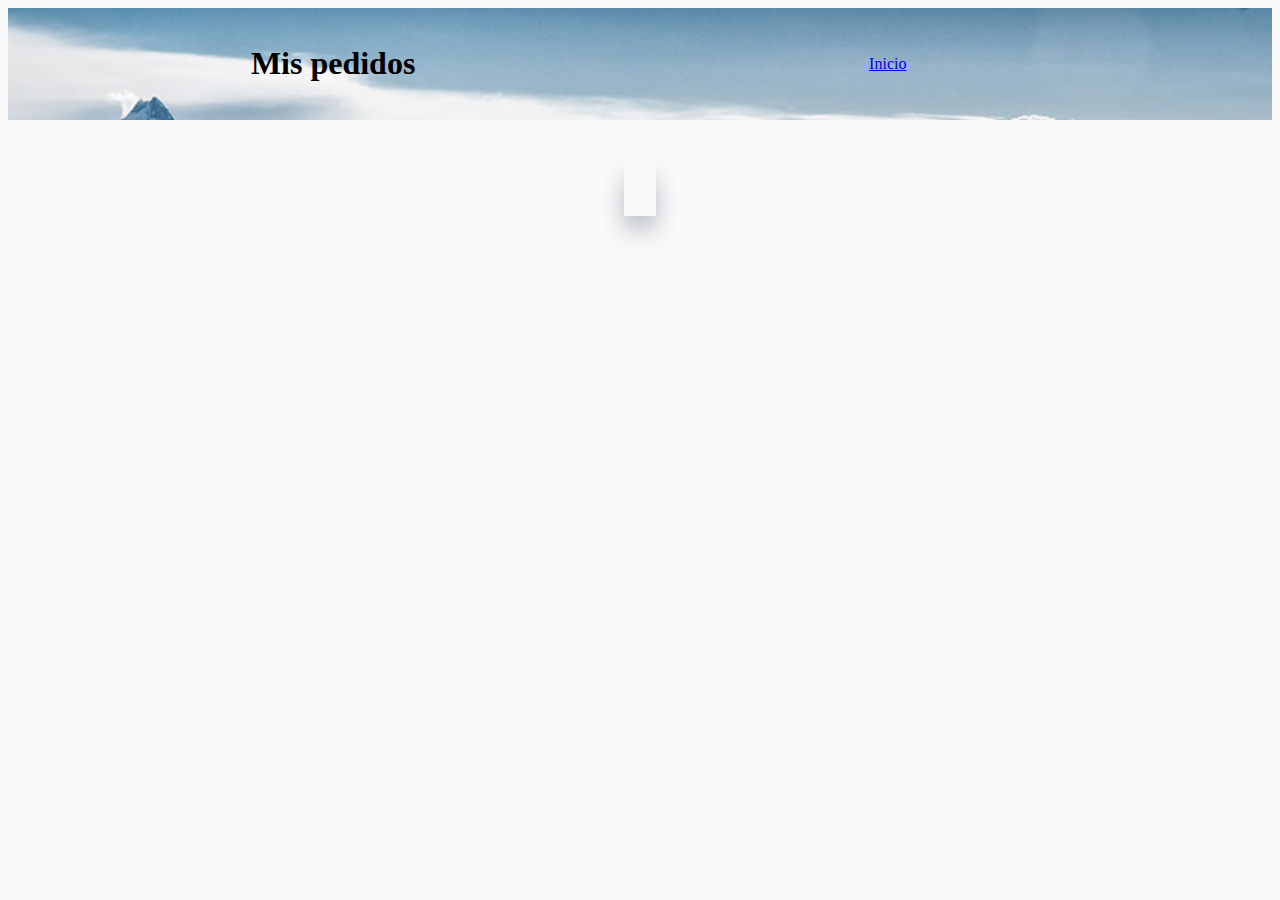
<file: vistas/pedidos.html>
<!DOCTYPE html>
<html lang="en">
<head>
    <meta charset="UTF-8">
    <meta http-equiv="X-UA-Compatible" content="IE=edge">
    <meta name="viewport" content="width=device-width, initial-scale=1.0">
    <link href="https://cdn.jsdelivr.net/npm/bootstrap@5.2.2/dist/css/bootstrap.min.css" rel="stylesheet" integrity="sha384-Zenh87qX5JnK2Jl0vWa8Ck2rdkQ2Bzep5IDxbcnCeuOxjzrPF/et3URy9Bv1WTRi" crossorigin="anonymous">
    <link rel="stylesheet" href="../assets/style.css">
    <title>Document</title>
</head>
<body>
    <div id="menu_pedidos">
        <h1>Mis pedidos</h1>
        <a href="../index.html" class="btn btn-primary">Inicio</a>
    </div>
    <div id="pedidos">
        <div id="contenidoPedidos">
            <div class="card mb-3" style="max-width: 540px;" id="card">
                <div class="row g-0">
                  <div class="col-md-4" id="cardImage">

                  </div>
                  <div class="col-md-8" id="cardText">
                    
                  </div>
                </div>
              </div>
        </div>
    </div>
    <script src="../js/pedidos.js"></script>
    <script src="https://cdn.jsdelivr.net/npm/bootstrap@5.2.2/dist/js/bootstrap.bundle.min.js" integrity="sha384-OERcA2EqjJCMA+/3y+gxIOqMEjwtxJY7qPCqsdltbNJuaOe923+mo//f6V8Qbsw3" crossorigin="anonymous"></script>
</body>
</html>
</file>
<file: assets/style.css>
body{
    background-color: #fafafa;
}
#inicio{
    display: flex;
    flex-direction: column;
    justify-content: center;
    align-items: center;
    background-image: url('imagenes/montañas.jpg');
    background-repeat: none;
    background-size: cover;
    padding: 1rem;
    height: 20rem;
}
#inicio button{
    margin: 3rem;
    height: 4rem;
    width: 12rem;
    text-transform: uppercase;
}
#mostrarConsulta{
    display: flex;
    flex-direction: row;
    justify-content: center;
    align-items: center;
    opacity: 0;
    transition: .1s all;
}
#mostrarConsulta form{
    width: 40rem;
    margin: 1rem;
    margin-top: 5rem;
    padding: 1rem;
    border-radius: 10px;
    background: #e0e0e0;
    box-shadow:5px 5px 8px black; 
    
}
#mostrarConsulta form button{
    width: 100%;
}
#productos{
    -webkit-appearance: none;
    -moz-appearance: none;
    appearance: none;
}
/* Pedidos.html */



#menu_pedidos{
    display: flex;
    flex-direction: row;
    justify-content: space-around;
    align-items: center;
    padding: 1rem;
    background-image: url('imagenes/montañas.jpg');
    background-size: cover;
}
#menu_pedidos a{
    width: 10rem;
}
#pedidos{
    padding: 2rem;
    display: flex;
    flex-direction: row;
    justify-content: space-around;
    align-items: center;
}

.animation{
    animation: mostrar 1s;
}

@keyframes mostrar {
    0%{
        transform: translateX(-10rem);
    }
    100%{
        transform: translateX(0rem);
    }
}
</file>
